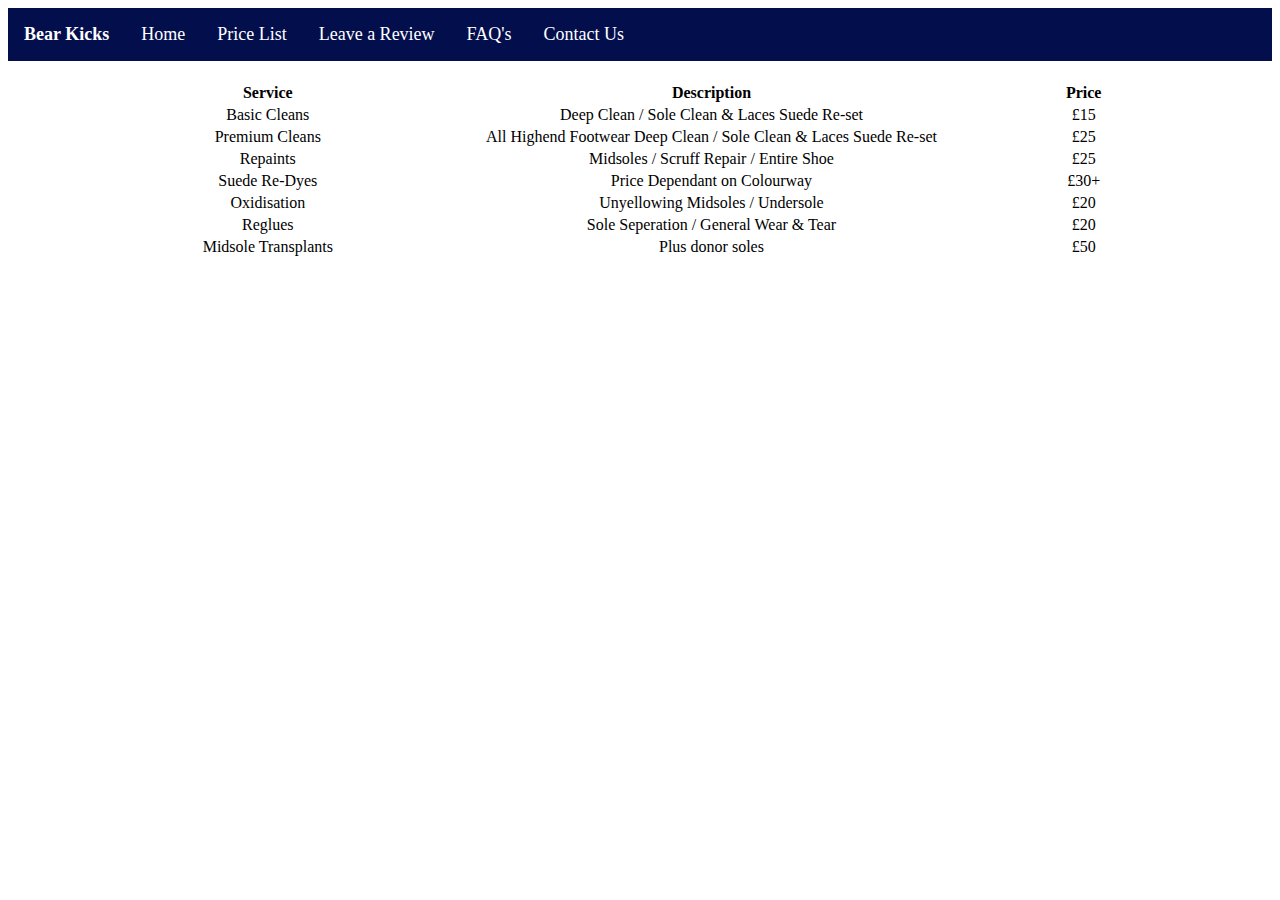
<file: prices.html>
<!DOCTYPE html>
<html lang="en">

    <head>
        <title>Bear Kicks</title>
        <link rel="icon" href="icon.png">
        <link href="https://cdn.jsdelivr.net/npm/bootstrap@5.1.3/dist/css/bootstrap.min.css" rel="stylesheet" integrity="sha384-1BmE4kWBq78iYhFldvKuhfTAU6auU8tT94WrHftjDbrCEXSU1oBoqyl2QvZ6jIW3" crossorigin="anonymous">
        <link rel="stylesheet" href="styles.css">
    </head>

    <body>
        <!--Nav Bar using unordered lists-->
        <ul>
            <li id="logo">Bear Kicks</li>
            <li><a href="#">Home</a></li>
            <li><a href="prices.html">Price List</a></li>
            <li><a href="#">Leave a Review</a></li>
            <li><a href="#">FAQ's</a></li>
            <li><a href="#">Contact Us</a></li>
        </ul>


        <div class="contain">

            <table class="table table-dark" id="prices">
                <thead>
                    <tr>
                        <th>Service</th>
                        <th colspan="2">Description</th>
                        <th>Price</th>
                    </tr>
                </thead>
                <tbody>
                    <tr>
                        <td>Basic Cleans</td>
                        <td colspan="2">Deep Clean / Sole Clean & Laces Suede Re-set</td>
                        <td>£15</td>
                    </tr>
                    <tr>
                        <td>Premium Cleans</td>
                        <td colspan="2">All Highend Footwear Deep Clean / Sole Clean & Laces Suede Re-set</td>
                        <td>£25</td>
                    </tr>
                    <tr>
                        <td>Repaints</td>
                        <td colspan="2">Midsoles / Scruff Repair / Entire Shoe</td>
                        <td>£25</td>
                    </tr>
                    <tr>
                        <td>Suede Re-Dyes</td>
                        <td colspan="2">Price Dependant on Colourway</td>
                        <td>£30+</td>
                    </tr>
                    <tr>
                        <td>Oxidisation</td>
                        <td colspan="2">Unyellowing Midsoles / Undersole</td>
                        <td>£20</td>
                    </tr>
                    <tr>
                        <td>Reglues</td>
                        <td colspan="2">Sole Seperation / General Wear & Tear</td>
                        <td>£20</td>
                    </tr>
                    <tr>
                        <td>Midsole Transplants</td>
                        <td colspan="2">Plus donor soles</td>
                        <td>£50</td>
                    </tr>
                </tbody>
            </table>

        </div>

    </body>

</html>
</file>
<file: styles.css>
[aria-current]{
    color: white;
}

ul {
    list-style-type: none;
    margin: 0;
    padding: 0;
    overflow: hidden;
    background-color: #030e4d;
  }

li a{
    display: block;
    color: white;
    text-decoration: none;
    text-align: center;
}

li {
    float: left;
    color: white;
    padding: 16px;
    font-size: large;
  }

  #logo{
      font-weight: bolder;
  }

  li a:hover{
      color: #b8b8b8;
  }

.three{
    text-align: center;
    display: block;
    padding: 1%;
    border: solid black 1.5px;
    border-radius: 10px;
    margin: 1%;
}

  .left{
      float: left;
      width: 32%;
  }

  .middle{
      display: inline-block;
      background-color: black;
      width: 32%;
  }

  .right{
      float: right;
      width: 32%;
  }

  .pics{
      width: 100%;
  }

  #header{
      text-align: center;
      color: #213edf;
      font-weight: lighter;
      margin: 1%;
  }

  #clean-vid{
      width: 50%;
  }

  .main{
      text-align: center;
  }

  table{
      text-align: center;
  }

  .table{
        margin: auto;
        margin-top: 20px;
        width: 75%;
  }
</file>
